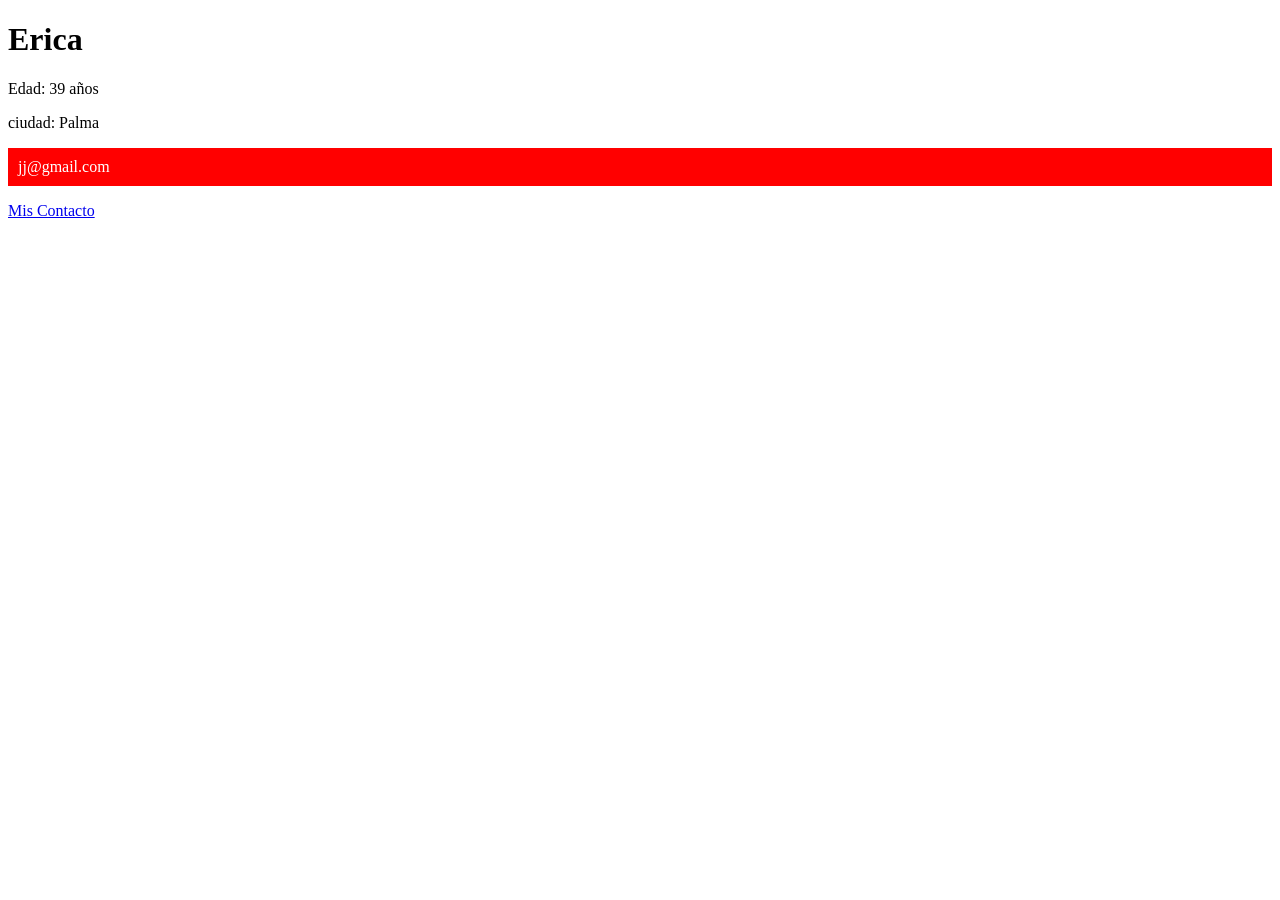
<file: index.html>
<!DOCTYPE html>
<html lang="en">
<head>
    <meta charset="UTF-8">
    <meta name="viewport" content="width=device-width, initial-scale=1.0">
    <title>Document</title>
    <link rel="stylesheet" href="./css/style.css">
</head>
<body>
    <h1>Erica</h1>
    <p>Edad: 39 años</p>
    <p>ciudad: Palma</p>
    <p class="rojo">jj@gmail.com</p>
    <a href="./contacto.html">Mis Contacto</a>
</body>
</html>
</file>
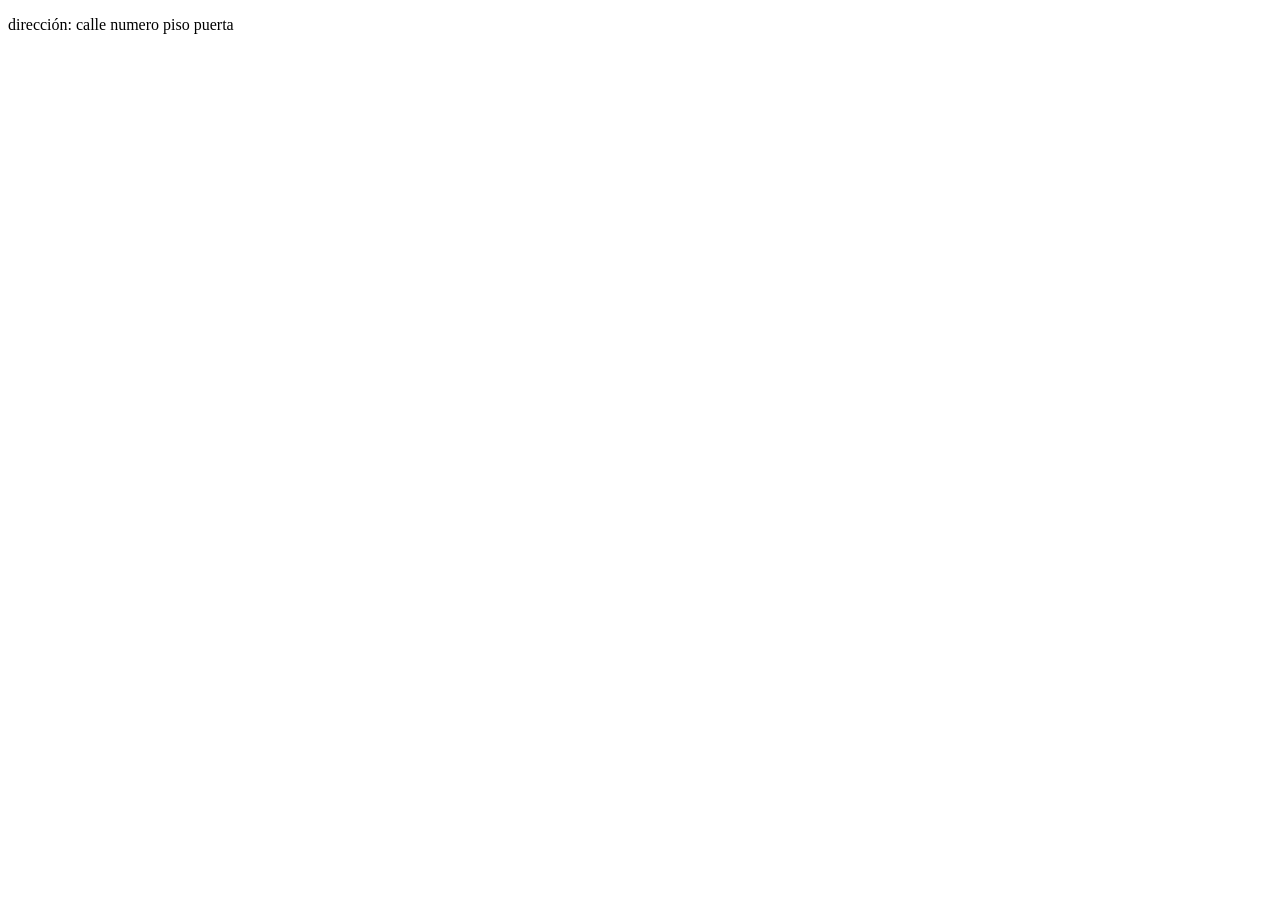
<file: contacto.html>
<!DOCTYPE html>
<html lang="en">
<head>
    <meta charset="UTF-8">
    <meta name="viewport" content="width=device-width, initial-scale=1.0">
    <title>Contacto</title>
</head>
<body>
    <p>dirección: calle numero piso puerta</p>
</body>
</html>
</file>
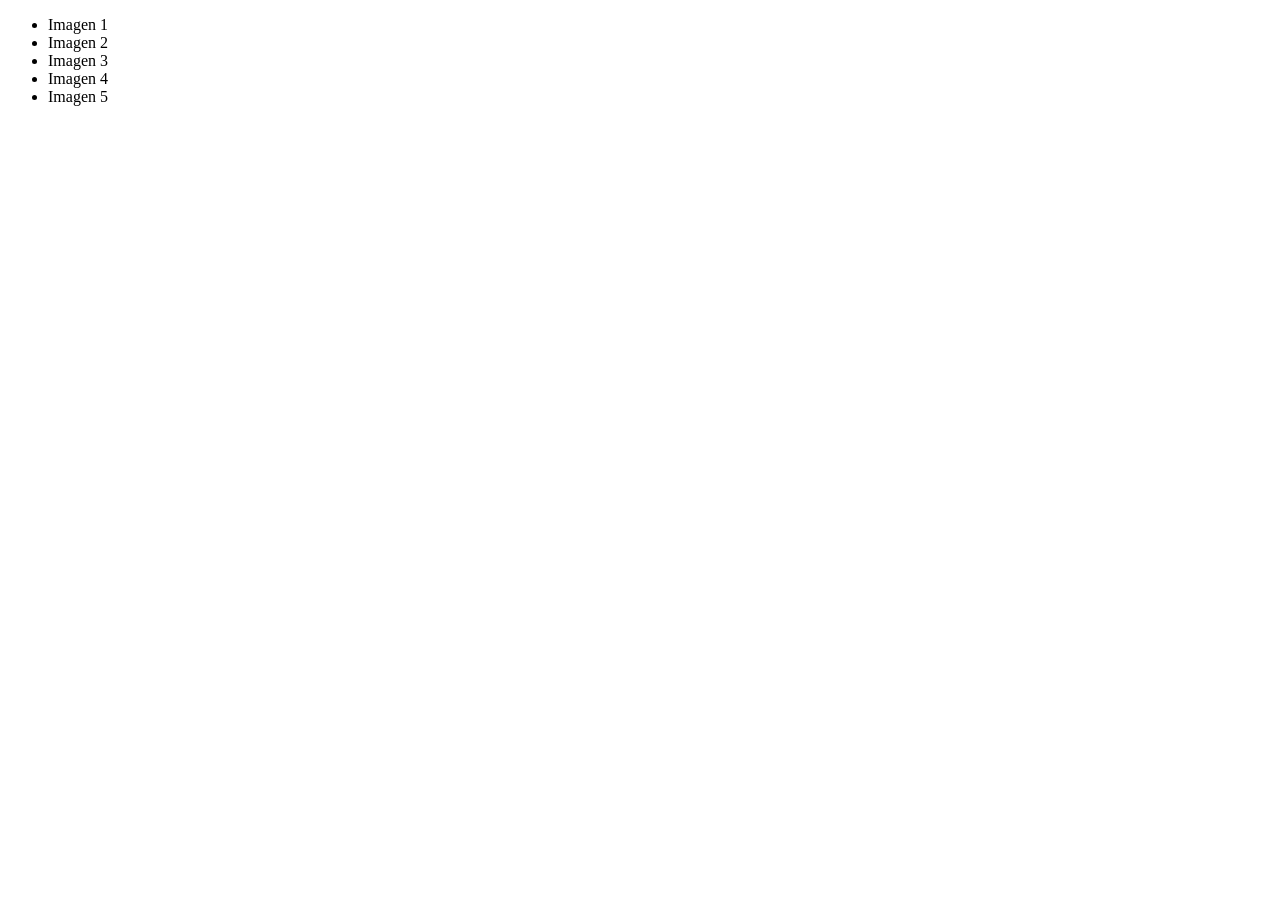
<file: galeria.html>
<!DOCTYPE html>
<html lang="en">
<head>
    <meta charset="UTF-8">
    <meta name="viewport" content="width=device-width, initial-scale=1.0">
    <title>galería</title>
</head>
<body>
    <ul>
        <li>Imagen 1</li>
        <li>Imagen 2</li>
        <li>Imagen 3</li>
        <li>Imagen 4</li>
        <li>Imagen 5</li>
    </ul>
</body>
</html>
</file>
<file: css/style.css>
.rojo{ background-color: red;
padding: 10px;
color: white; }
</file>
